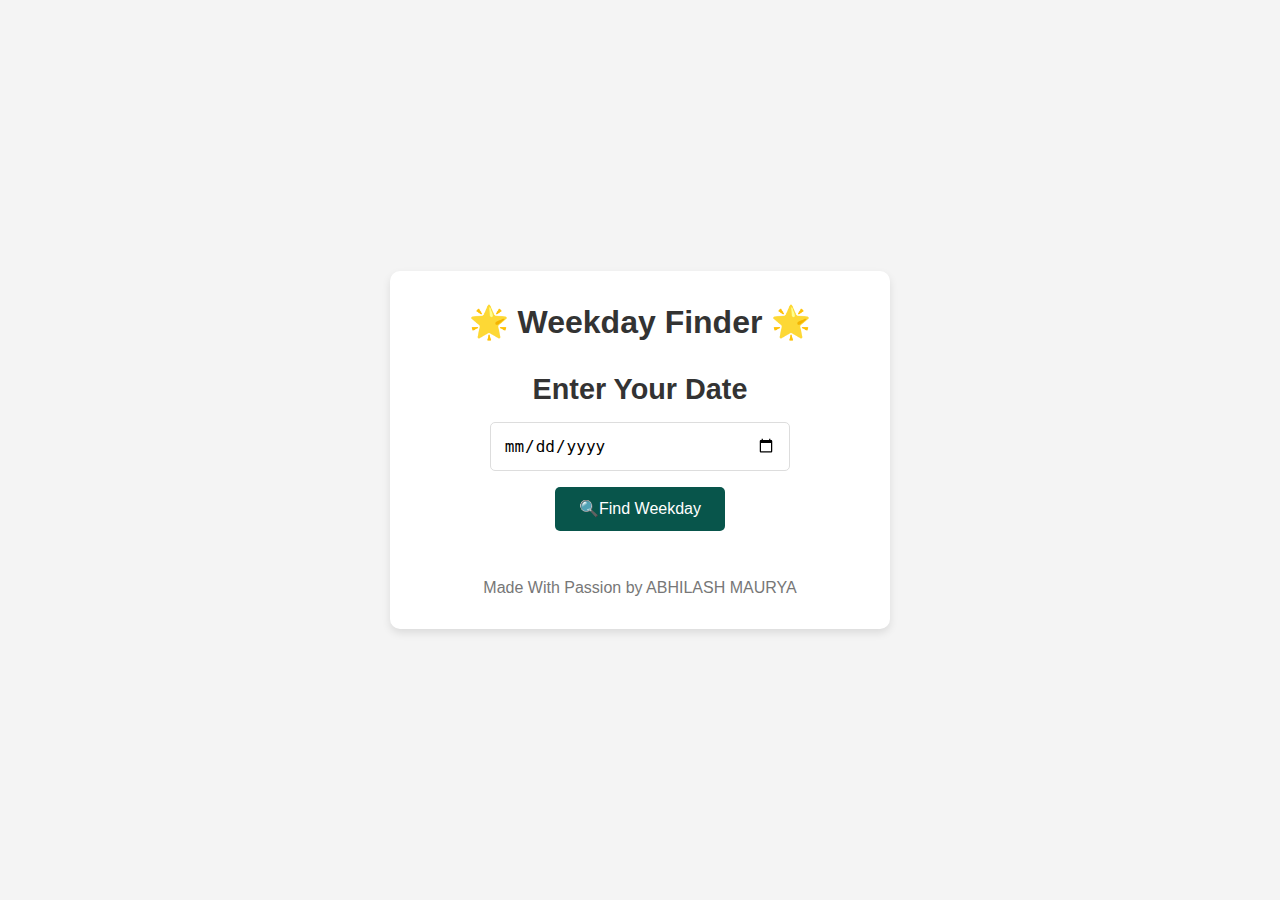
<file: public/index.html>
<!DOCTYPE html>
<html lang="en">
<head>
    <meta charset="UTF-8">
    <meta name="viewport" content="width=device-width, initial-scale=1.0">
    <title>weekday finder</title>
    <link rel="stylesheet" href="styles.css">
</head>

<body>
    <div class="container">
        <header>
            <h1>🌟 Weekday Finder 🌟</h1>
        </header>
    

        <main>
            <div class="form-container">
                <h2>Enter Your Date</h2>

                <form id="date-form">
                    <input type="date" placeholder="DD-MM-YYYY" id="DateInput" required>
                    <button type="submit">🔍Find Weekday</button>
                </form>
            </div>

            <div id="result"></div>
        </main>

        <footer>
            <p>Made With Passion by ABHILASH MAURYA  </p>
        </footer>

    </div>    

    <script>
        // Your JavaScript code goes here
    </script>

    

</body>
</html>
</file>
<file: public/styles.css>
/* Basic reset */
* {
    margin: 0;
    padding: 0;
    box-sizing: border-box;
}

/* Body styling */
body {
    font-family: Arial, sans-serif;
    background-color: #f4f4f4;
    display: flex;
    justify-content: center;
    align-items: center;
    height: 100vh;
    color: #333;
    padding: 20px; /* Add padding for small screens */
}

/* Container */
.container {
    text-align: center;
    background-color: #fff;
    padding: 2rem;
    border-radius: 10px;
    box-shadow: 0 4px 8px rgba(0, 0, 0, 0.1);
    max-width: 500px; /* Limit width on larger screens */
    width: 100%; /* Ensure it takes full width on small screens */
}

/* Header styling */
header h1 {
    font-size: 2rem;
    color: #333;
}

header p {
    font-size: 1.2rem;
    color: #666;
    margin-top: 0.5rem;
}

/* Form container styling */
.form-container {
    margin-top: 2rem;
}

.form-container h2 {
    font-size: 1.8rem;
    color: #333;
    margin-bottom: 1rem;
}

/* Input and button styling */
input[type="date"] {
    padding: 0.8rem;
    font-size: 1rem;
    border: 1px solid #ddd;
    border-radius: 5px;
    width: 80%;
    max-width: 300px; /* Limit the max width */
    margin-bottom: 1rem;
}

button {
    padding: 0.8rem 1.5rem;
    font-size: 1rem;
    color: #fff;
    background-color: #08554b;
    border: none;
    border-radius: 5px;
    cursor: pointer;
}

button:hover {
    background-color: #0056b3;
}

/* Result styling */
#result {
    margin-top: 2rem;
    font-size: 1.2rem;
    color: #333;
}

/* Footer styling */
footer {
    margin-top: 3rem;
    font-size: 1rem;
    color: #777;
    font-family: 'Lucida Sans', 'Lucida Sans Regular', 'Lucida Grande', 'Lucida Sans Unicode', Geneva, Verdana, sans-serif;
}


/* Responsive Design for Small Screens */
@media (max-width: 768px) {
    header h1 {
        font-size: 2rem; /* Adjust font size for small screens */
    }

    header p {
        font-size: 1rem;
    }

    .form-container h2 {
        font-size: 1.5rem; /* Adjust font size for small screens */
    }

    input[type="date"] {
        width: 100%; /* Make input full width on small screens */
        max-width: none;
    }

    button {
        width: 100%; /* Make button full width on small screens */
        padding: 0.8rem;
    }
}

/* Specific Adjustment for Extra Small Screens (max-width 455px) */
@media (max-width: 455px) {
    header h1 {
        font-size: 1.5rem; /* Reduce font size to prevent wrapping */
    }

    .container {
        padding: 1rem; /* Adjust padding for smaller screens */
    }

    button {
        padding: 0.7rem; /* Slightly reduce button padding */
        font-size: 0.9rem; /* Adjust button text size */
    }
}
</file>
